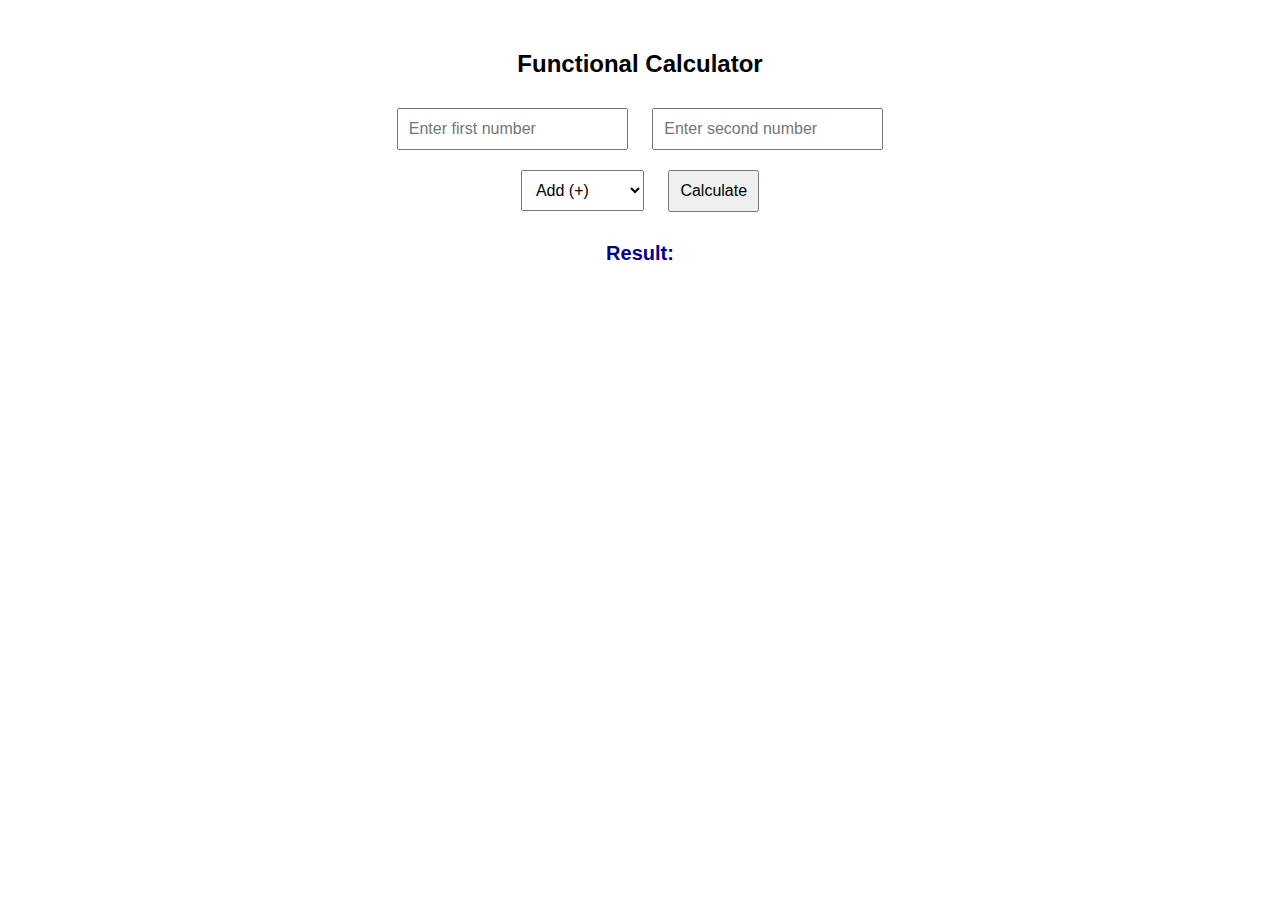
<file: program 1/index.html>
<!DOCTYPE html>
<html lang="en">
<head>
  <meta charset="UTF-8">
  <title>Functional Calculator</title>
  <link rel="stylesheet" href="styles.css">
</head>
<body>

  <h2>Functional Calculator</h2>

  <input type="number" id="num1" placeholder="Enter first number">
  <input type="number" id="num2" placeholder="Enter second number"><br>

  <select id="operation">
    <option value="add">Add (+)</option>
    <option value="subtract">Subtract (-)</option>
    <option value="multiply">Multiply (×)</option>
    <option value="divide">Divide (÷)</option>
  </select>

  <button onclick="calculate()">Calculate</button>

  <div id="result">Result: </div>

  <script src="script.js"></script>
</body>
</html>
</file>
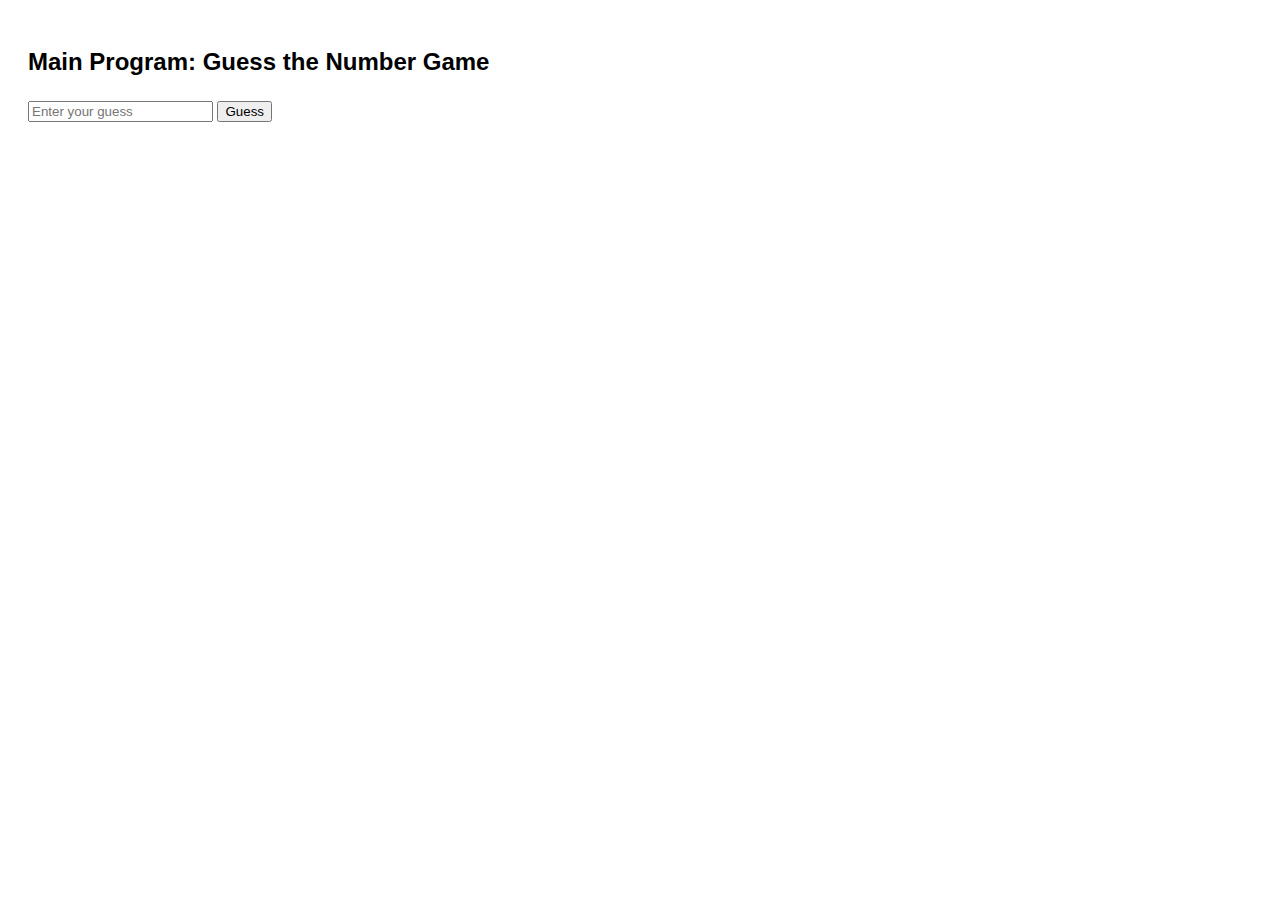
<file: program 2/index.html>
<!DOCTYPE html>
<html>
<head>
  <title>Guess the Number Game</title>
  <link rel="stylesheet" href="styles.css">
</head>
<body>
  <h2>Main Program: Guess the Number Game</h2>
  <input type="number" id="mainInput" placeholder="Enter your guess">
  <button onclick="playGame()">Guess</button>
  <p id="feedback"></p>
  <p id="attempts"></p>
  <script src="script.js"></script>
</body>
</html>
</file>
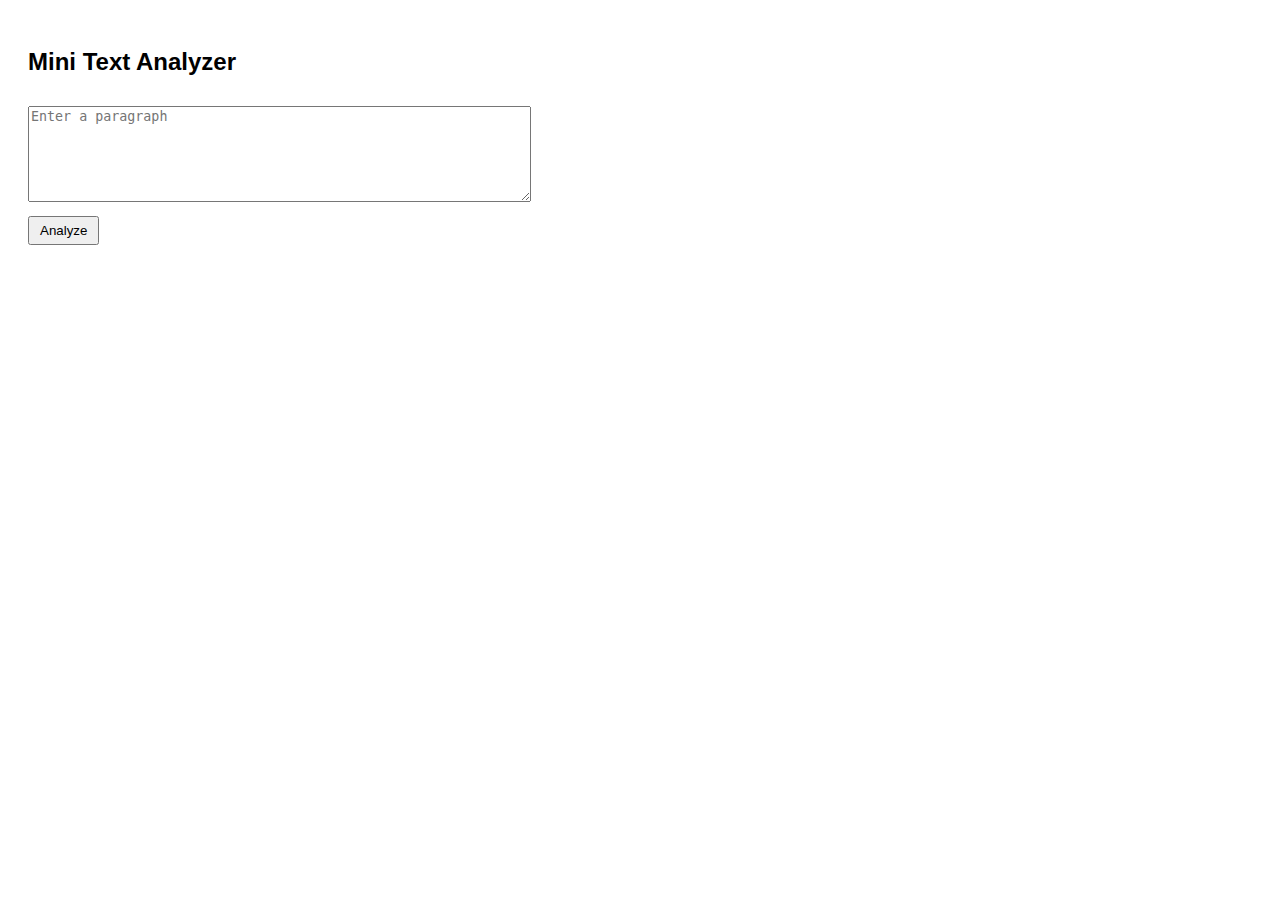
<file: program 3/index.html>
<!DOCTYPE html>
<html>
<head>
  <title>Mini Text Analyzer</title>
  <link rel="stylesheet" href="styles.css">
</head>
<body>
  <h2>Mini Text Analyzer</h2>
  <textarea id="paragraphInput" placeholder="Enter a paragraph" rows="6" cols="60"></textarea><br>
  <button onclick="analyzeText()">Analyze</button>
  <pre id="output"></pre>
  <script src="script.js"></script>
</body>
</html>
</file>
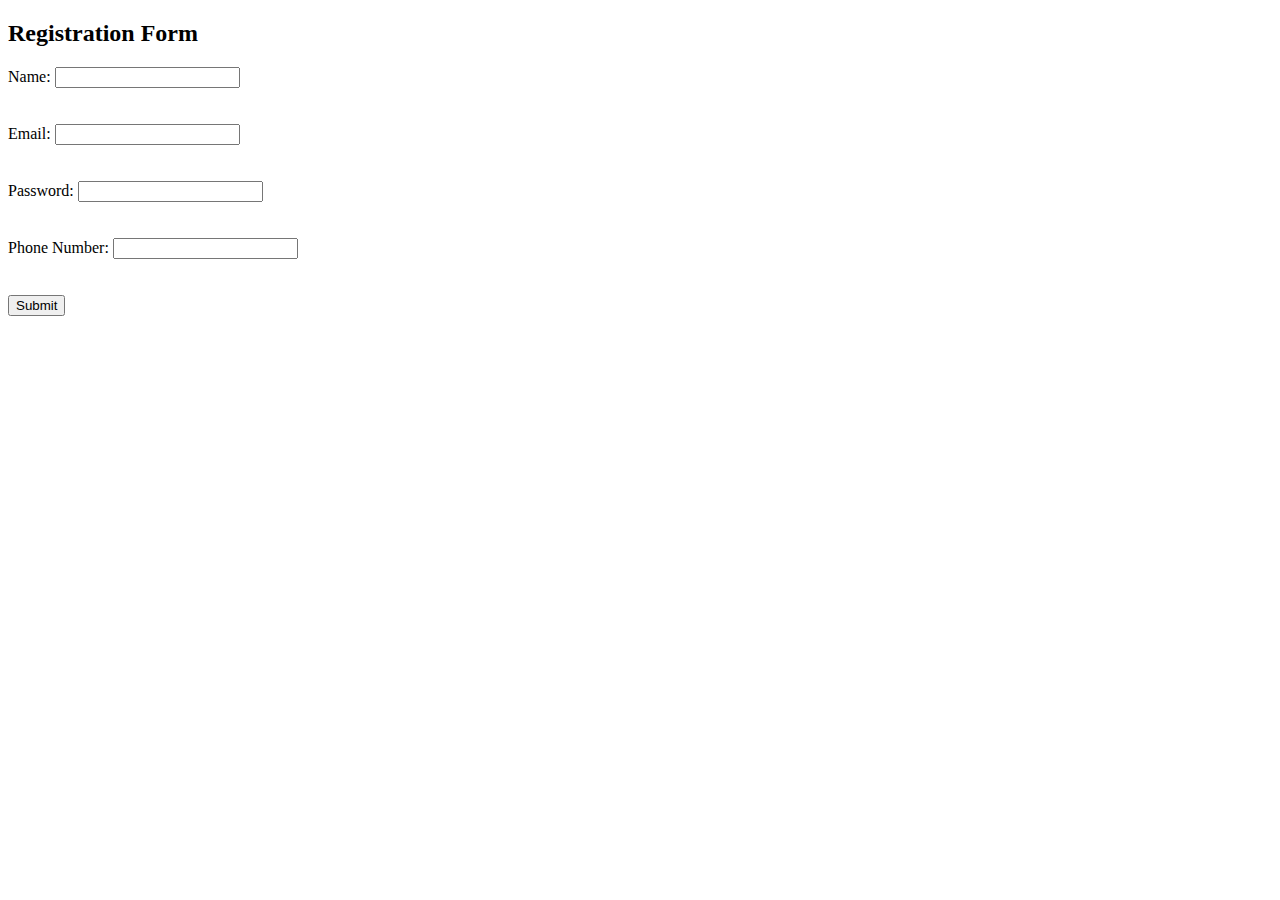
<file: program 4/index.html>
<!DOCTYPE html>
<html lang="en">
  <head>
    <meta charset="UTF-8" />
    <meta name="viewport" content="width=device-width, initial-scale=1.0" />
    <title>Registration Form Validation</title>
    <link rel="stylesheet" href="styles.css" />
  </head>
  <body>
    <h2>Registration Form</h2>
    <form id="registrationForm" onsubmit="return validateForm()">
      <!-- Name Field -->
      <label for="name">Name:</label>
      <input type="text" id="name" name="name" required />
      <div id="nameError" class="error"></div>
      <br /><br />

      <!-- Email Field -->
      <label for="email">Email:</label>
      <input type="email" id="email" name="email" required />
      <div id="emailError" class="error"></div>
      <br /><br />

      <!-- Password Field -->
      <label for="password">Password:</label>
      <input type="password" id="password" name="password" required />
      <div id="passwordError" class="error"></div>
      <br /><br />

      <!-- Phone Number Field -->
      <label for="phone">Phone Number:</label>
      <input type="text" id="phone" name="phone" required />
      <div id="phoneError" class="error"></div>
      <br /><br />

      <button type="submit">Submit</button>
    </form>

    <script src="script.js"></script>
  </body>
</html>
</file>
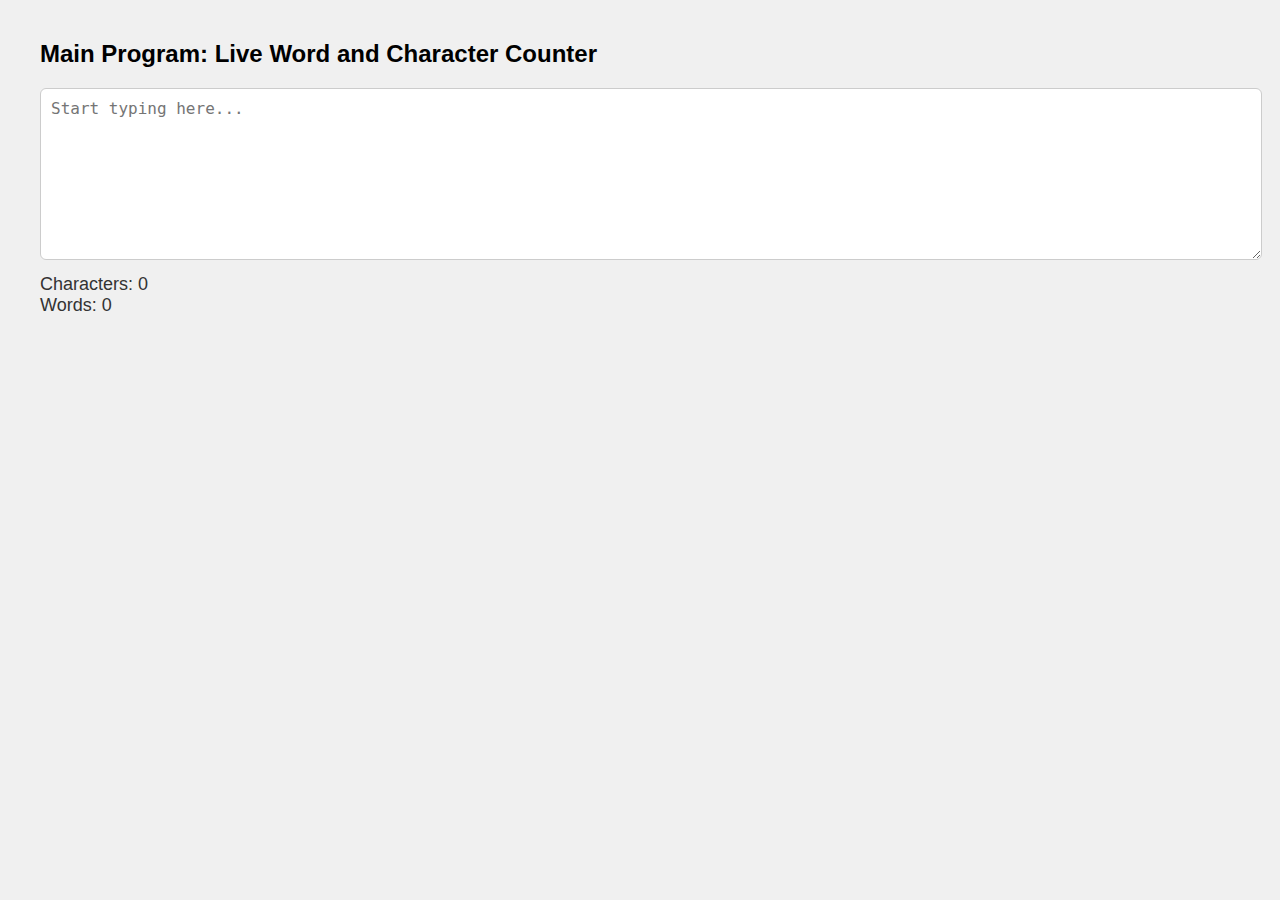
<file: program 5/index.html>
<!DOCTYPE html>
<html>
<head>
<title>Main Program - Word & Character Counter</title>
<link rel="stylesheet" href="styles.css" />
</head>
<body>
<h2>Main Program: Live Word and Character Counter</h2>
<textarea id="mainText" placeholder="Start typing here..."></textarea>
<div class="counter">
Characters: <span id="mainCharCount">0</span><br>
Words: <span id="mainWordCount">0</span>
</div>
<script src="script.js"></script>
</body>
</html>
</file>
<file: program 1/styles.css>
body {
  font-family: Arial, sans-serif;
  text-align: center;
  margin-top: 50px;
}

input, select, button {
  padding: 10px;
  margin: 10px;
  font-size: 16px;
}

#result {
  margin-top: 20px;
  font-size: 20px;
  font-weight: bold;
  color: darkblue;
}
</file>
<file: program 2/styles.css>
body { font-family: Arial, sans-serif; padding: 20px; }
input, button { margin-top: 5px; }
p { font-weight: bold; }
</file>
<file: program 3/styles.css>
body {
  font-family: Arial, sans-serif;
  padding: 20px;
}

textarea {
  margin-top: 10px;
}

button {
  margin-top: 10px;
  padding: 5px 10px;
}

pre {
  margin-top: 20px;
  font-family: monospace;
}
</file>
<file: program 4/styles.css>
.error {
  color: red;
  font-size: 12px;
}
</file>
<file: program 5/styles.css>
body {
font-family: Arial, sans-serif;
margin: 40px;
background-color: #f0f0f0;
} textarea { width: 100%; height: 150px; padding: 10px; font-size: 16px; border-radius: 6px; border: 1px solid #ccc;
margin-bottom: 10px;
}
.counter { font-size: 18px;
color: #333;
}
</file>
